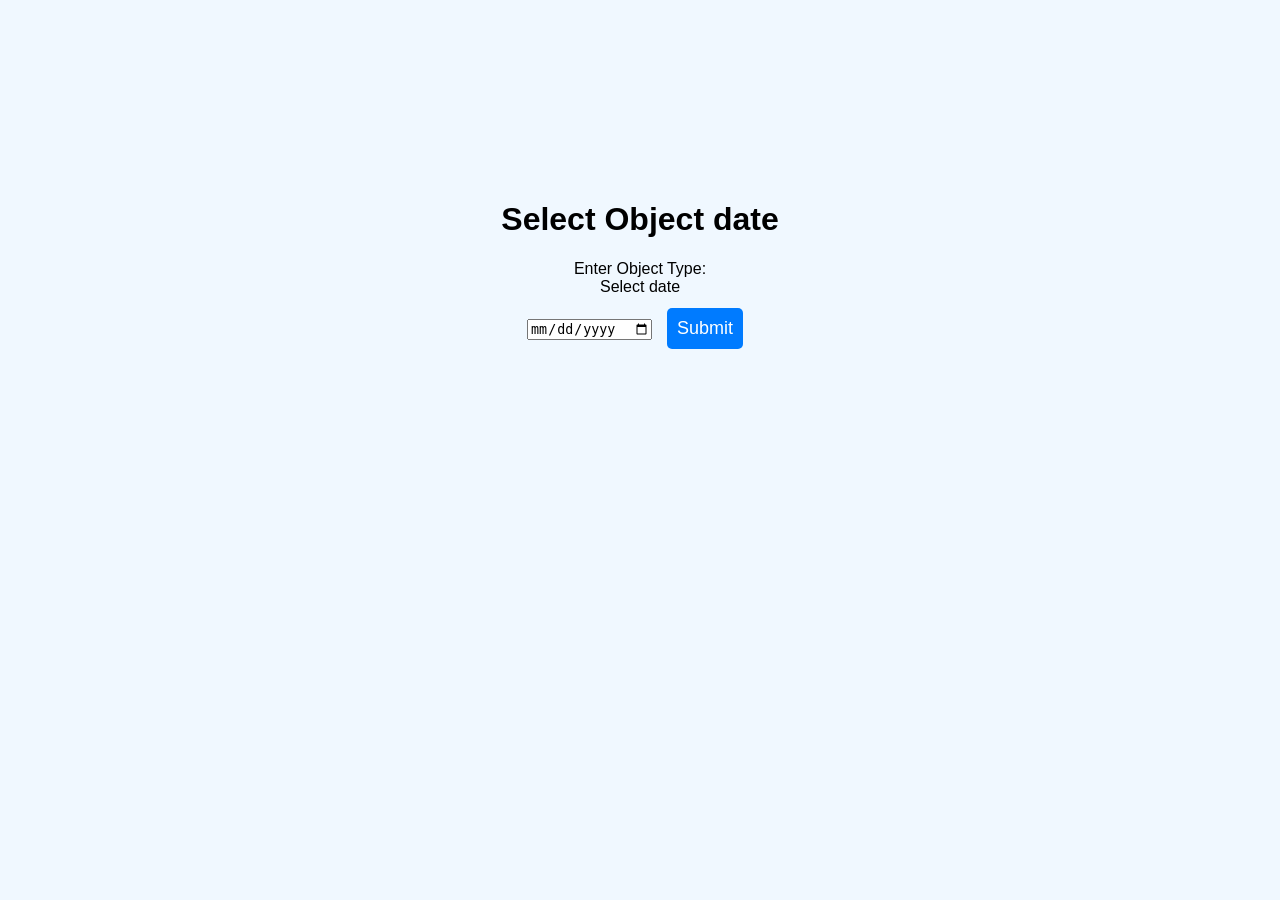
<file: code/templates/select_object_date.html>
<!DOCTYPE html>
<html lang="en">
<head>
    <meta charset="UTF-8">
    <meta name="viewport" content="width=device-width, initial-scale=1.0">
    <title>Select Object Type</title>
    <style>
        body {
            font-family: Arial, sans-serif;
            text-align: center;
            background-color: #f0f8ff;
            margin: 0;
            padding: 0;
        }
        .form-container {
            display: flex;
            flex-direction: column;
            align-items: center;
            margin-top: 20vh;
        }
        input[type="text"], button {
            margin: 10px;
            padding: 10px;
            font-size: 18px;
        }
        button {
            background-color: #007BFF;
            color: white;
            border: none;
            border-radius: 5px;
            cursor: pointer;
        }
        button:hover {
            background-color: #0056b3;
        }
    </style>
</head>
<body>
    <div class="form-container">
        <h1>Select Object date</h1>
        <form action="/objects/select_date" method="post">
            <label for="type">Enter Object Type:</label>
                <option value="">Select date</option>
                    <input type="date" name="my_date" placeholder="my_date" required>
            <button type="submit">Submit</button>
        </form>
        
    </div>
</body>
</html>
</file>
